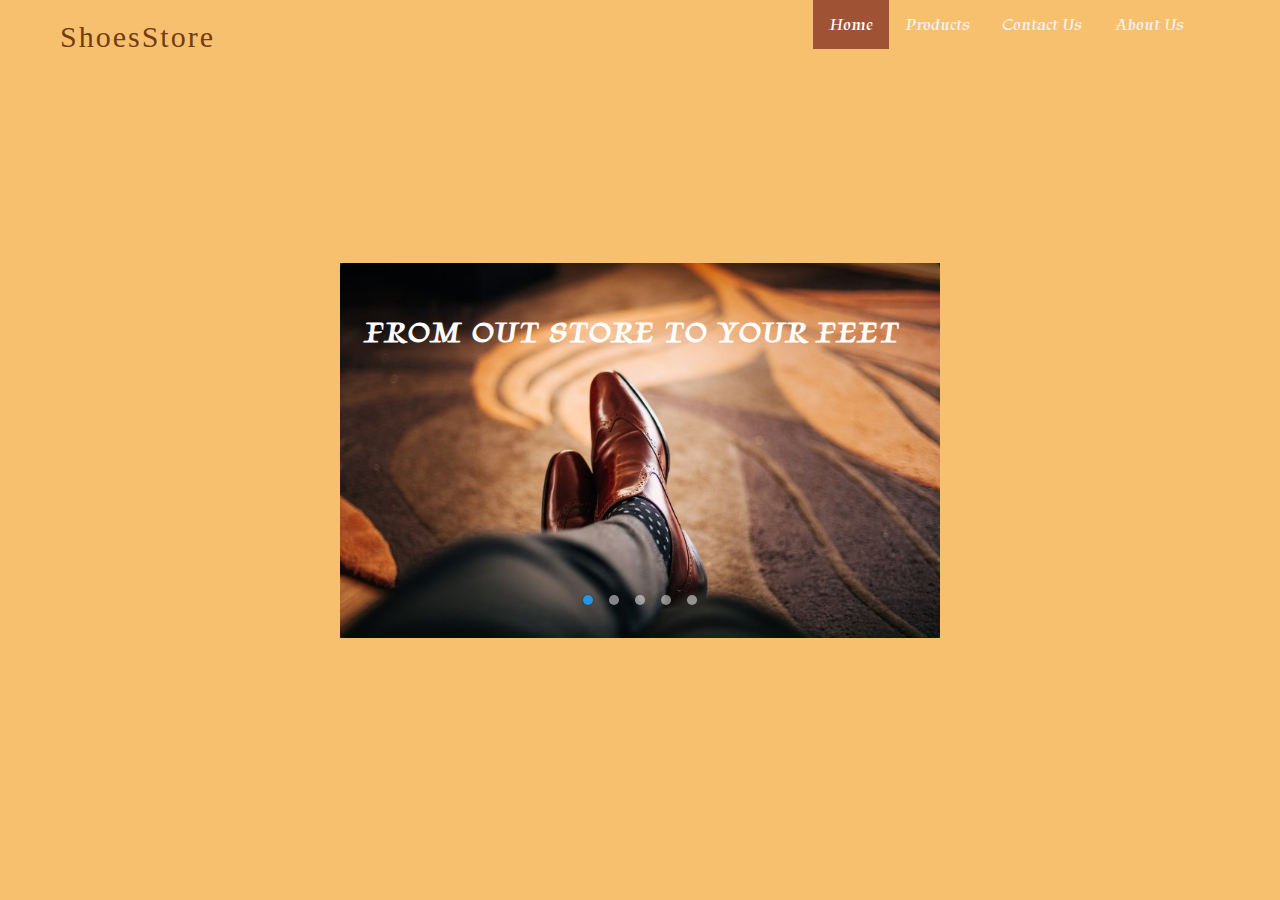
<file: index.html>
<!DOCTYPE html>
<html lang="en" dir="ltr">
  <head>
    <meta charset="utf-8">
    <meta name="viewport" content="width=device-width, initial-scale=1.0">
    <title>ShoesStore</title>
    <link rel="stylesheet" href="main.css">
    <link rel="preconnect" href="https://fonts.googleapis.com">
    <link rel="preconnect" href="https://fonts.gstatic.com" crossorigin>
    <link href="https://fonts.googleapis.com/css2?family=Tapestry&display=swap" rel="stylesheet"><style>

</style>
</head>
<body>
  <p class="navbar-brand" href="#">ShoesStore</p>
<div class="topnav" id="myTopnav">
  <a href="#home" class="active">Home</a>
  <a href="./product.html">Products</a>
  <a href="contact.html" >Contact Us</a>
  <a href="./about.html">About Us</a>
  <a href="javascript:void(0);" class="icon" onclick="myFunction()">
    <i class="fa fa-bars"></i>
  </a>
</div>


    <div class="img-slider">
      <div class="slide active">
        <img src="1.jpg" alt="">
        <div class="info">
   <br><br> <h2>From out store to your feet</h2>
          
        </div>
      </div>
      <div class="slide">
        <img src="2.jpg" alt="">
        <div class="info">
          <h2>The best shoes at the tip of your fingers.</h2>
        </div>
      </div>
      <div class="slide">
        <img src="3.jpg" alt="">
        <div class="info">
          <h2>We made shoes. </h2><h2>You spread the word.</h2>
        </div>
      </div>
      <div class="slide">
        <img src="4.jpg" alt="">
        <div class="info">
          <h2>Feel the earth beneath your feet.</h2>
          
        </div>
      </div>
      <div class="slide">
        <img src="5.jpg" alt="">
        <div class="info">
          <h2>We make every step comfortable.</h2>
          
        </div>
      </div>
      <div class="navigation">
        <div class="btn active"></div>
        <div class="btn"></div>
        <div class="btn"></div>
        <div class="btn"></div>
        <div class="btn"></div>
      </div>
    </div>

    <script src="index.js"></script>
  </body>
</html>
</file>
<file: main.css>
@import url('https://fonts.googleapis.com/css2?family=Tapestry&display=swap');
*{
  margin: 0;
  padding: 0;
  box-sizing: border-box;
  font-family: 'Tapestry', cursive;
}

body{
  height: 100vh;
  display: flex;
  justify-content: center;
  align-items: center;
  background: #f0950e98;
}

.topnav {
  overflow: hidden;
  background-color: transparent;
position:absolute;
top:0px;
right:80px;
}

.topnav a {
  float: left;
  display: block;
  color: #f2f2f2;
  text-align: center;
  padding: 14px 16px;
  text-decoration: none;
  font-size: 17px;
}

.topnav a:hover {
  background-color: rgb(230, 165, 140);
  color: black;
}

.topnav a.active {
  background-color: #a05234;
  color: white;
}

.topnav .icon {
  display: none;
}

@media screen and (max-width: 630px) {
  .topnav a:not(:first-child) {display: none;}
  .topnav a.icon {
    float: right;
    display: block;
    
  }
}

@media screen and (max-width: 630px) {
  .topnav.responsive {position: absolute;
    position: absolute;
    right: 1px;
    top: 1px;}
  
  .topnav.responsive .icon {
    position: absolute;
    right: 1px;
    top: 1px;
  }
  .topnav.responsive a {
    float: none;
    display: block;
    text-align: left;
  }
}
.navbar-brand {
	color: rgba(104, 47, 9, 0.932);
  font-size: 30px;
 font-family: Georgia, 'Times New Roman', Times, serif;
  letter-spacing: 2px;
  position: absolute;
  top: 20px;
  left: 60px;
}

.img-slider{
  position: relative;
  width: 800px;
  height: 500px;
  margin: 10px;
  background: #1D212B;
}

.img-slider .slide{
  z-index: 1;
  position: absolute;
  width: 100%;
  clip-path: circle(0% at 0 50%);
}

.img-slider .slide.active{
  clip-path: circle(150% at 0 50%);
  transition: 2s;
  transition-property: clip-path;
}

.img-slider .slide img{
  z-index: 1;
  width: 100%;
  border-radius: 5px;
}

.img-slider .slide .info{
  position: absolute;
  top: 0;
  padding: 15px 30px;
}

.img-slider .slide .info h2{
  color: #fff;
  font-size: 40px;
  text-transform: uppercase;
  font-weight: 800;
  letter-spacing: 2px;
}



.img-slider .navigation{
  z-index: 2;
  position: absolute;
  display: flex;
  bottom: 30px;
  left: 50%;
  transform: translateX(-50%);
}

.img-slider .navigation .btn{
  background: rgba(255, 255, 255, 0.5);
  width: 12px;
  height: 12px;
  margin: 10px;
  border-radius: 50%;
  cursor: pointer;
}

.img-slider .navigation .btn.active{
  background: #2696E9;
  box-shadow: 0 0 2px rgba(0, 0, 0, 0.5);
}

@media (max-width: 1326px){
  .img-slider{
    width: 600px;
    height: 375px;
  }

  .img-slider .slide .info{
    padding: 10px 25px;
  }

  .img-slider .slide .info h2{
    font-size: 30px;
  }

 

  .img-slider .navigation{
    bottom: 25px;
  }

  .img-slider .navigation .btn{
    width: 10px;
    height: 10px;
    margin: 8px;
  }
}

@media (max-width: 710px){

  .navbar-brand {
    font-size: 20px;
    top:20px;
    left:15px;
  }

  .img-slider{
    width: 400px;
    height: 200px;
    top: 20px;
  }


  .img-slider .slide .info{
    padding: 10px 20px;
  }

  .img-slider .slide .info h2{
    font-size: 30px;
  }

  .img-slider .navigation{
    bottom: 15px;
  }

  .img-slider .navigation .btn{
    width: 8px;
    height: 8px;
    margin: 6px;
  }
}

@media (max-width: 420px){
  .img-slider{
    width: 320px;
    height: 200px;
  }

  .img-slider .slide .info{
    padding: 5px 10px;
  }

  .img-slider .slide .info h2{
    font-size: 25px;
  }

  .img-slider .navigation{
    bottom: 10px;
  }
}
</file>
